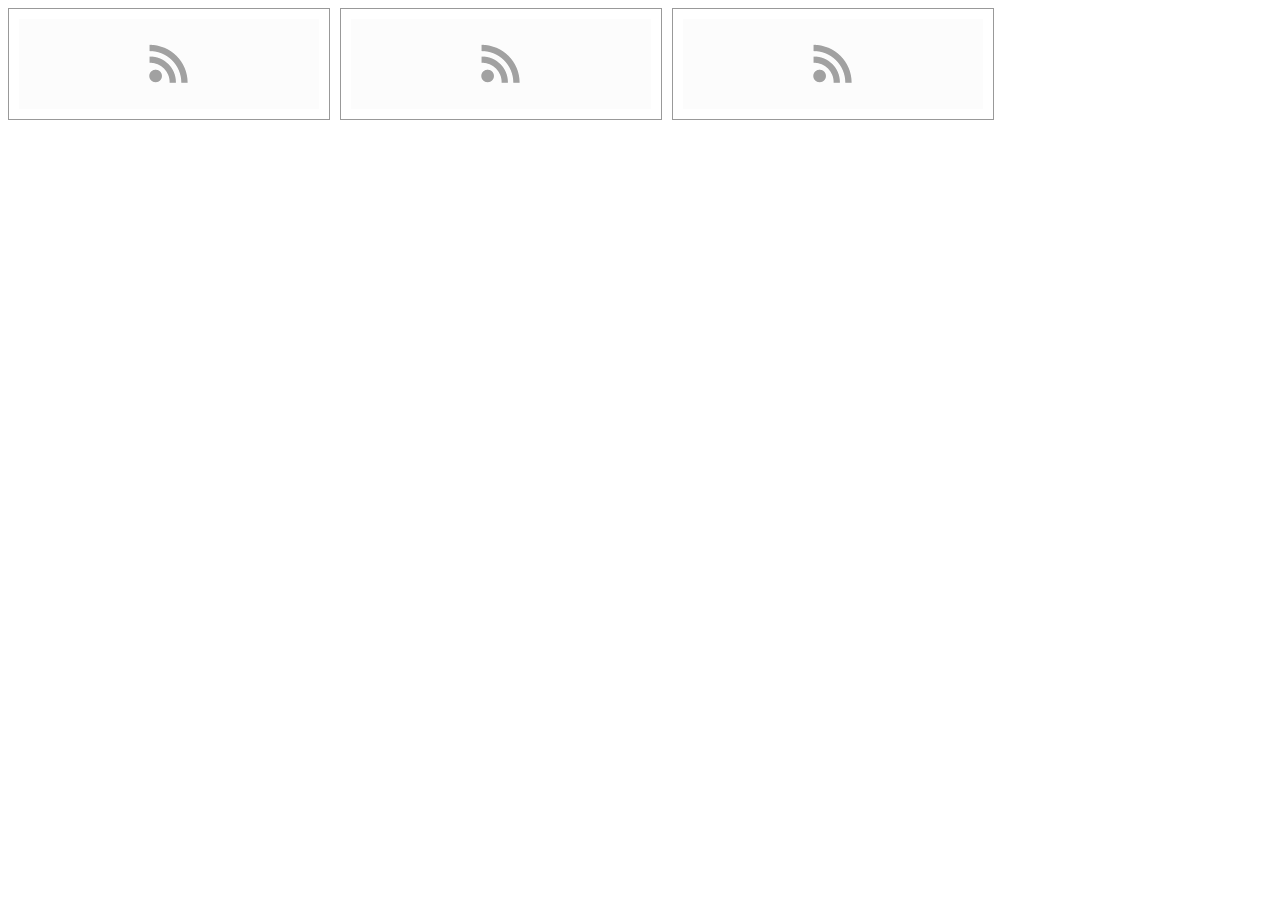
<file: demo.html>
<!DOCTYPE html PUBLIC "-//W3C//DTD XHTML 1.0 Strict//EN" "http://www.w3.org/TR/xhtml1/DTD/xhtml1-strict.dtd">
<html xmlns="http://www.w3.org/1999/xhtml" xml:lang="ru">
<head>
	<title></title>
	<meta http-equiv="Content-Type" content="text/html;charset=UTF-8" />
	<style type="text/css">
		.box {
			width: 300px;
			float: left;
			border: 1px solid #999;
			padding: 10px;
			margin-right: 10px;
		}
	</style>
	<link rel="stylesheet" href="css/rw_style.css" type="text/css" media="screen" title="no title" charset="utf-8"/>
	<script src="js/jquery-1.4.3.min.js" type="text/javascript" charset="utf-8"></script>
	<script src="js/jquery.julienrsswidget.js" type="text/javascript" charset="utf-8"></script>
	<script type="text/javascript" charset="utf-8">
		$(function(){
			
			$.julienRSSWidget.globalSettings.proxyURL = 'http://localhost/codecanyon/rsswidget/';
			
			$('#box1').julienRSSWidget({
				feedURL: 'http://feeds2.feedburner.com/MontrealHackers',
				maxItems: 20
			});
			$('#box2').julienRSSWidget();
			$('#box3').julienRSSWidget({
				feedURL: 'http://feeds.feedburner.com/readwriteweb',
				feedTitleOverride: 'RRW'
			});
		});
	</script>
</head>
<body>
	<!-- rw_widget containers -->
	<div class="box" id="box1"></div>
	<div class="box" id="box2"></div>
	<div class="box" id="box3"></div>
	
</body>
</html>
</file>
<file: css/rw_style.css>
/* * * * * * * * * * * * * * * * * * * * * * * * * * * * * * * *
	default THEME
 * * * * * * * * * * * * * * * * * * * * * * * * * * * * * * * */

.default {
	background-color: #FCFCFC;
	font: normal 13px/19px Arial, "Helvetica Neue", Helvetica, sans-serif;
	height: auto;
}
.default.rw_loading {
	background: #fcfcfc url('../images/rsswidget_loading.gif') no-repeat center center;
	height: 90px;
}
.default a:link, 
.default a:visited {
	color: #004762;
	text-decoration: none;
}
.default a:hover,
.default a:active {
	text-decoration: underline;
}
.default .rw_title {
	font-size: 19px;
	margin-top: 0;
	padding: 10px 10px 0 10px;
}
	.default a.rw_feedTitle {
		float: left;
		margin-top: 2px;
	}
	.default a.rw_feedURL {
		background: url('../images/rss_icon.gif') no-repeat right top;
		width: 19px;
		height: 19px;
		display: block;
		text-indent: -9999px;
		float: right;
		outline: none;
	}
.default ul.rw_widget {}
	.default .rw_widget li {
		margin-bottom: 5px;
		line-height: 12px;
		height: auto !important;
		height: 1px; /* for IE 6 */
		
	}
		.default .rw_widget li .rw_pubDate {
			font-size: 11px;
			color: #999;
			padding: 0 10px;
		}
		.default .rw_widget li a {
			display: block;
			line-height: 19px;
			padding: 1px 10px;
			font-size: 13px;
		}
		.default .rw_widget li a:hover {
			background: #F4F4F4;
		}


/* * * * * * * * * * * * * * * * * * * * * * * * * * * * * * * *
	DON'T EDIT THE CODE BELOW 
 * * * * * * * * * * * * * * * * * * * * * * * * * * * * * * * */

.rw_widget,
.rw_widget * {
	margin: 0;
	padding: 0;
}
	.rw_widget li {
		list-style: none;
	}


/* * * * * * * * * * * * * * * * * * * * * * * * * * * * * * * *
	MISCELLANEOUS
 * * * * * * * * * * * * * * * * * * * * * * * * * * * * * * * */

.clearfix:after {
    content: "."; 
    display: block; 
    height: 0; 
    clear: both; 
    visibility: hidden;
}

.clearfix {display: inline-block;}

/* Hides from IE-mac \*/
* html .clearfix {height: 1%;}
.clearfix {display: block;}
/* End hide from IE-mac */
</file>
